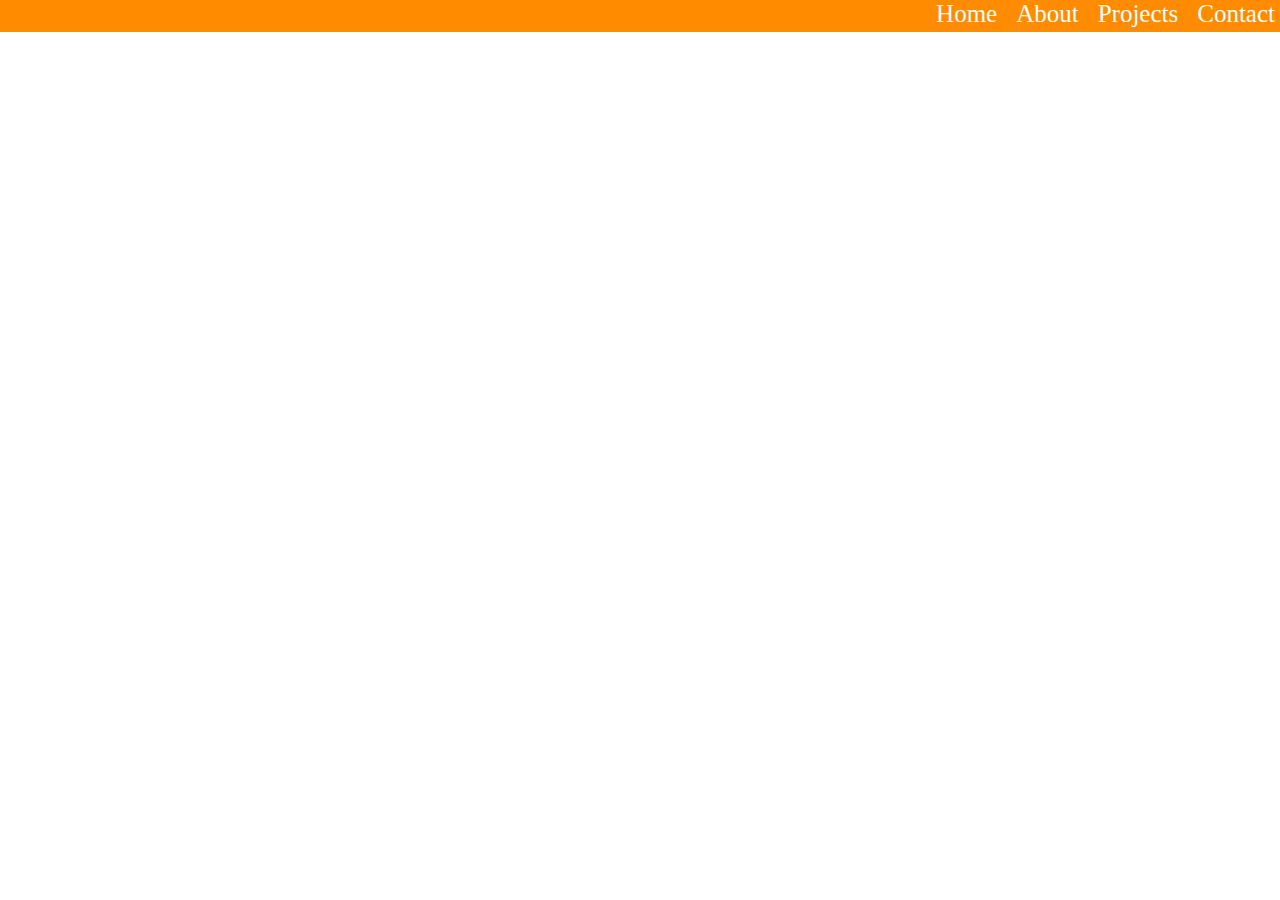
<file: index.html>
<!DOCTYPE html>
<html lang="en">

<head>
    <meta charset="UTF-8">
    <meta name="viewport" content="width=device-width, initial-scale=1.0">
    <link rel="stylesheet" href="CSS/style.css">
    <link rel="stylesheet" href="https://cdnjs.cloudflare.com/ajax/libs/font-awesome/6.4.2/css/all.min.css" />
    <script src='https://code.jquery.com/jquery-3.7.0.min.js'></script>
    <script src="Js/my.js"></script>
    <title>Toggler</title>
</head>

<body>

    <nav>
        <div id="toggle">
            <span class="fa fa-bars"></span>
        </div>
        <div class="parent">
            <div class="child1"></div>
            <div class="child2">
                <ul class="nav-link">
                    <li>Home</li>
                    <li>About</li>
                    <li>Projects</li>
                    <li>Contact</li>
                </ul>
            </div>
        </div>
    </nav>

</body>

</html>
</file>
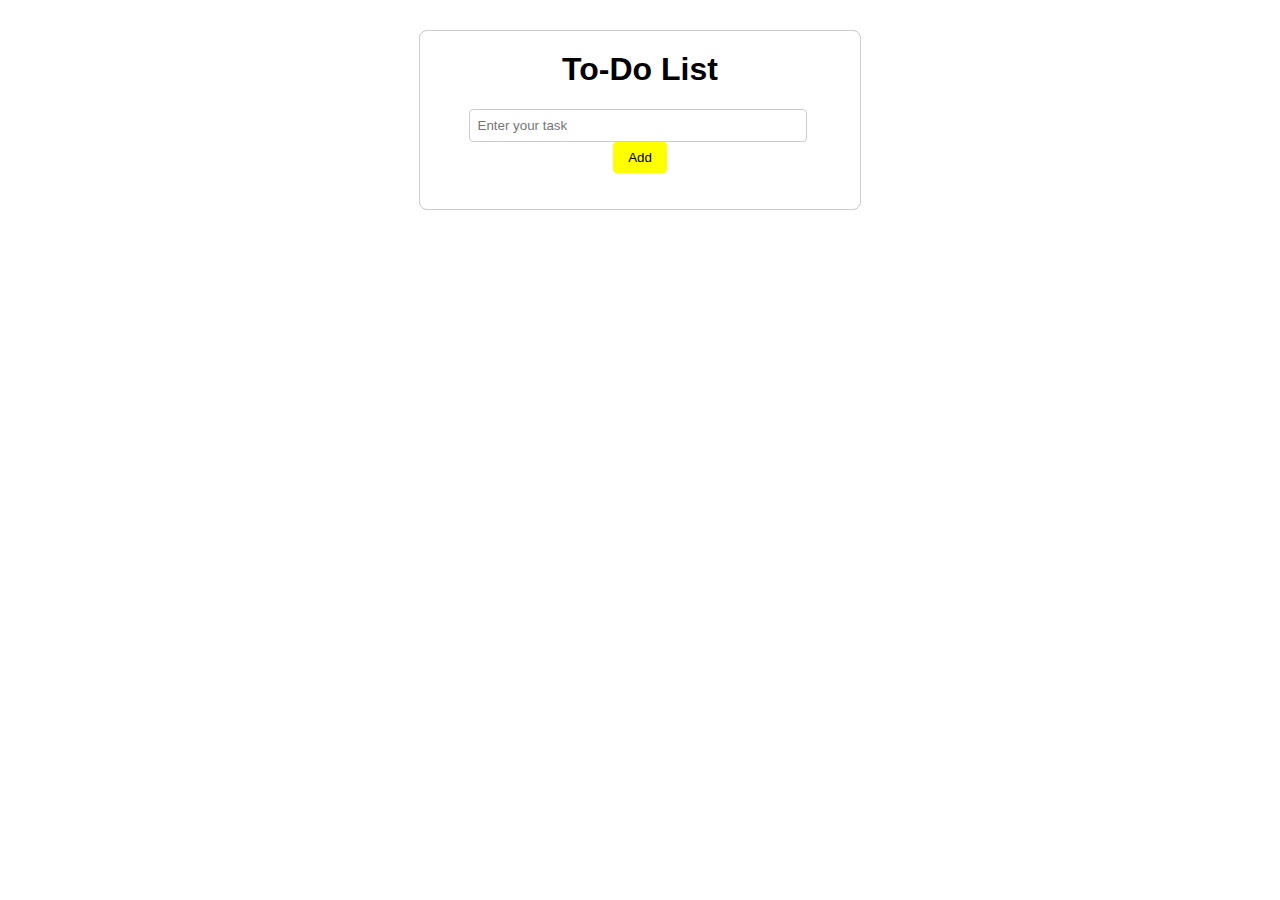
<file: Assesment-Test-2/Index.html>
<!DOCTYPE html>
<html lang="en">

<head>
    <meta charset="UTF-8">
    <meta name="viewport" content="width=device-width, initial-scale=1.0">
    <title>Document</title>
    <link rel="stylesheet" href="CSS/style.css">
    <script src="JAVASCRIPT/My.js"></script>
</head>

<body>
    <div class="container">
        <h1>To-Do List</h1>
        <input type="text" id="taskInput" placeholder="Enter your task">
        <button id="addButton">Add</button>
        <ul id="taskList"></ul>
    </div>
</body>

</html>
</file>
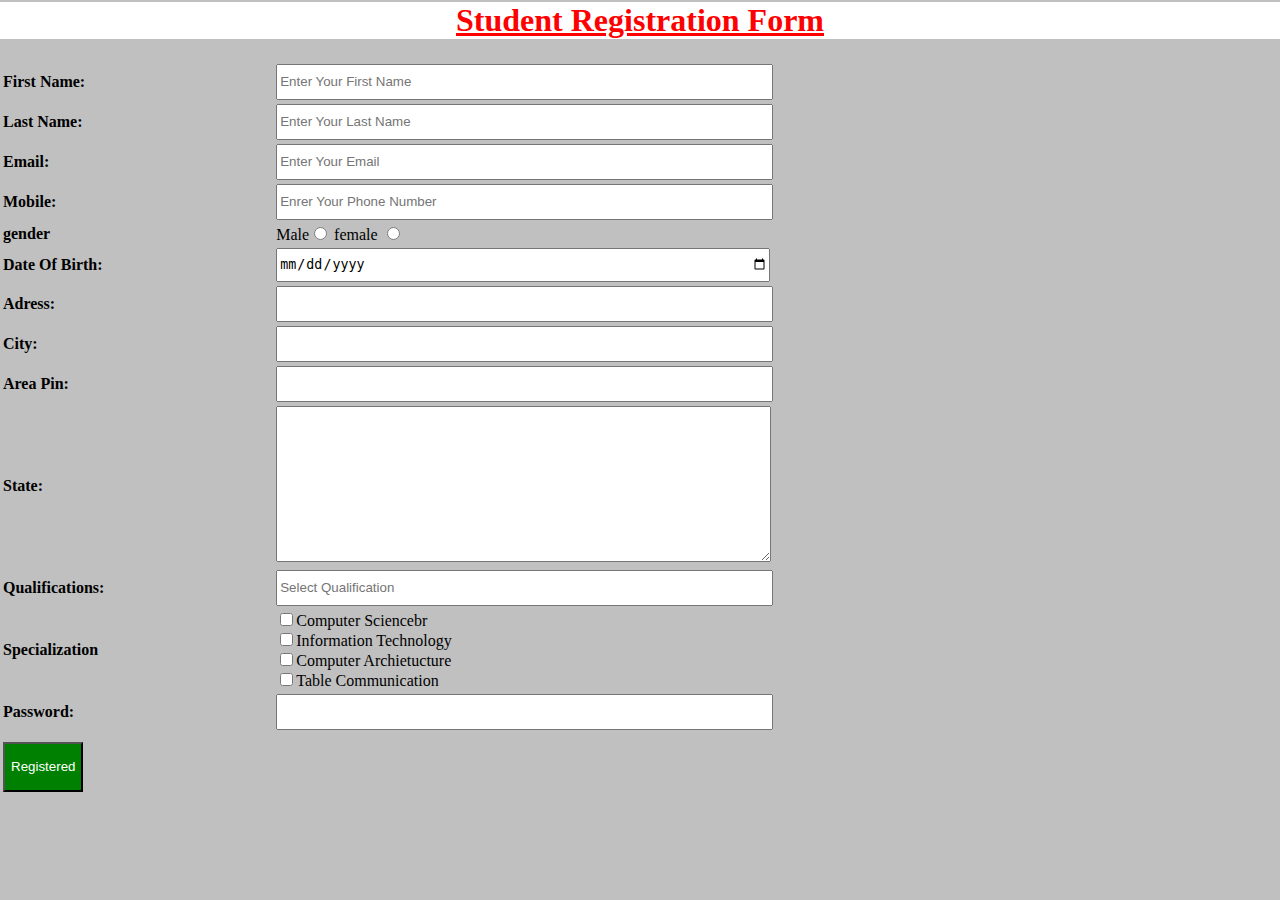
<file: Assesment-Test-1/registration.html>
<!DOCTYPE html>
<html lang="en">

<head>
    <meta charset="UTF-8">
    <meta name="viewport" content="width=device-width, initial-scale=1.0">
    <link rel="stylesheet" href="CSS/style.css">
    <title>Document</title>
</head>

<body>

    <div class="heading">
        <h1>Student Registration Form</h1>
    </div>

    <div class="info">
        <table>
            <tr>
                <th>First Name:</th>
                <td><input type="text" name="Fname" placeholder="Enter Your First Name" required></td>
            </tr>
            <tr>
                <th>Last Name:</th>
                <td><input type="text" name="Lname" placeholder="Enter Your Last Name" required></td>
            </tr>
            <tr>
                <th>Email:</th>
                <td><input type="email" name="email" placeholder="Enter Your Email"></td>
            </tr>
            <tr>
                <th>Mobile:</th>
                <td><input type="number" name="phone" placeholder="Enrer Your Phone Number"></td>
            </tr>
            <tr>
                <th>gender</th>
                <td>Male<input type="radio" name="one" value="male" style="width: auto; height: auto;">
                    female <input type="radio" name="one" value="female" style="width: auto; height: auto;"></td>
            </tr>
            <tr>
                <th>Date Of Birth:</th>
                <td><input type="date" name="birth"></td>
            </tr>
            <tr>
                <th>Adress:</th>
                <td><input type="text" name="adress"></td>
            </tr>
            <tr>
                <th>City:</th>
                <td><input type="text"></td>
            </tr>
            <tr>
                <th>Area Pin:</th>
                <td><input type="text"></td>
            </tr>
            <tr>
                <th>State:</th>
                <td><textarea></textarea></td>
            </tr>
            <tr>
                <th>Qualifications:</th>
                <td><input list="countries" name="country" id="country" placeholder="Select Qualification">
                    <datalist id="countries">
                    </datalist>
                </td>
            </tr>
            <tr>
                <th>Specialization</th>
                <td><input type="checkbox" name="chk" value="computer" style="width: auto; height: auto;">Computer
                    Sciencebr
                    <br>
                    <input type="checkbox" name="chk" value="Technology" style="width: auto; height: auto;">Information
                    Technology
                    <br>
                    <input type="checkbox" name="chk" value="Archietucture" style="width: auto; height: auto;">Computer
                    Archietucture
                    <br>
                    <input type="checkbox" name="chk" value="table" style="width: auto; height: auto;">Table
                    Communication
                </td>
            </tr>
            <tr>
                <th>Password:</th>
                <td><input type="text" name="phone" placeholder=""></td>
            </tr>
            <tr>
                <th><button>Registered</button></th>
            </tr>
        </table>
    </div>

</body>

</html>
</file>
<file: CSS/style.css>
* {
    margin: 0;
    padding: 0;
    overflow-x: hidden;
}

body {
    box-sizing: border-box;
}

nav {
    width: 100%;
    height: auto;
    background-color: darkorange;
}

.parent {
    width: 100%;
    height: auto;
    display: flex;
    justify-content: space-between;
}

.nav-link {
    width: 100%;
    height: auto;
    padding-left: 5px;
    float: right;
}

.nav-link li {
    display: inline-block;
    text-decoration: none;
    list-style-type: none;
    color: white;
    font-size: 25px;
    margin-left: 15px;
}

#toggle {
    display: none;
}

@media screen and (min-width:320px) and (max-width:575px) {
    * {
        margin: 0;
        padding: 0;
        overflow-x: hidden;
    }

    body {
        box-sizing: border-box;
    }

    nav {
        width: 100%;
        height: auto;
        background-color: darkorange;
    }

    .parent {
        width: 100%;
        height: auto;
        background-color: darkcyan;
        display: flex;
        flex-direction: column !important;
        display: none;
    }

    .nav-link li {
        display: block;
        text-decoration: none;
        list-style-type: none;
        color: white;
        font-size: 25px;
        padding: 10px;
    }

    #toggle {
        display: block;
        float: right;
        margin-right: 5px;
    }

    span {
        margin-top: 5px;
        font-size: 35px;
    }
}

@media screen and (min-width:575px) and (max-width:767px) {
    * {
        margin: 0;
        padding: 0;
        overflow-x: hidden;
    }

    body {
        box-sizing: border-box;
    }

    nav {
        width: 100%;
        height: auto;
        background-color: darkorange;
    }

    .parent {
        width: 100%;
        height: auto;
        background-color: darkcyan;
        display: flex;
        flex-direction: column !important;
        display: none;
    }

    .nav-link li {
        display: block;
        text-decoration: none;
        list-style-type: none;
        color: white;
        font-size: 25px;
        padding: 10px;
    }

    #toggle {
        display: block;
        float: right;
        margin-right: 5px;
    }

    span {
        margin-top: 5px;
        font-size: 35px;
    }
}

@media screen and (min-width:767px) and (max-width:991px) {
    * {
        margin: 0;
        padding: 0;
        overflow-x: hidden;
    }

    body {
        box-sizing: border-box;
    }

    nav {
        width: 100%;
        height: auto;
        background-color: darkorange;
    }

    .parent {
        width: 100%;
        height: auto;
        background-color: darkcyan;
        display: flex;
        flex-direction: column !important;
        display: none;
    }

    .nav-link li {
        display: block;
        text-decoration: none;
        list-style-type: none;
        color: white;
        font-size: 25px;
        padding: 10px;
    }

    #toggle {
        display: block;
        float: right;
        margin-right: 5px;
    }

    span {
        margin-top: 5px;
        font-size: 35px;
    }
}
</file>
<file: Assesment-Test-2/CSS/style.css>
body {
    font-family: Arial, sans-serif;
    text-align: center;
    margin: 0;
    padding: 0;
}

.container {
    max-width: 400px;
    margin: 30px auto;
    padding: 20px;
    border: 1px solid #ccc;
    border-radius: 8px;
}

h1 {
    margin-top: 0;
}

input[type="text"] {
    width: 80%;
    padding: 8px;
    margin-right: 5px;
    border: 1px solid #ccc;
    border-radius: 4px;
}

button {
    padding: 8px 15px;
    background-color:yellow;
    color: black;
    border: none;
    border-radius: 4px;
    cursor: pointer;
}

button:hover {
    background-color: #45a049;
}

ul {
    list-style: none;
    padding: 0;
}

li {
    display: flex;
    justify-content: space-between;
    align-items: center;
    background-color: #f9f9f9;
    margin: 5px 0;
    padding: 8px;
    border-radius: 4px;
}
</file>
<file: Assesment-Test-1/CSS/style.css>
body
{
    margin: 0;
    padding: 0;
    box-sizing: border-box;
    overflow-x: hidden;
    background-color: silver;
}
.heading
{
    /* height: 50px; */
    margin-top: -1.5%;
    background-color: white;
}
h1
{
    text-align: center;
    text-decoration: underline;
    color: red;
}
table
{
    width: 60%;
    text-align: left;
}
input
{
    width: 100%;
    height: 30px;
}
textarea
{
    width: 100%;
    height: 150px;
}
button
{
    background-color: green;
    color: white;
    height: 50px;
    margin-top: 3%;
}
</file>
